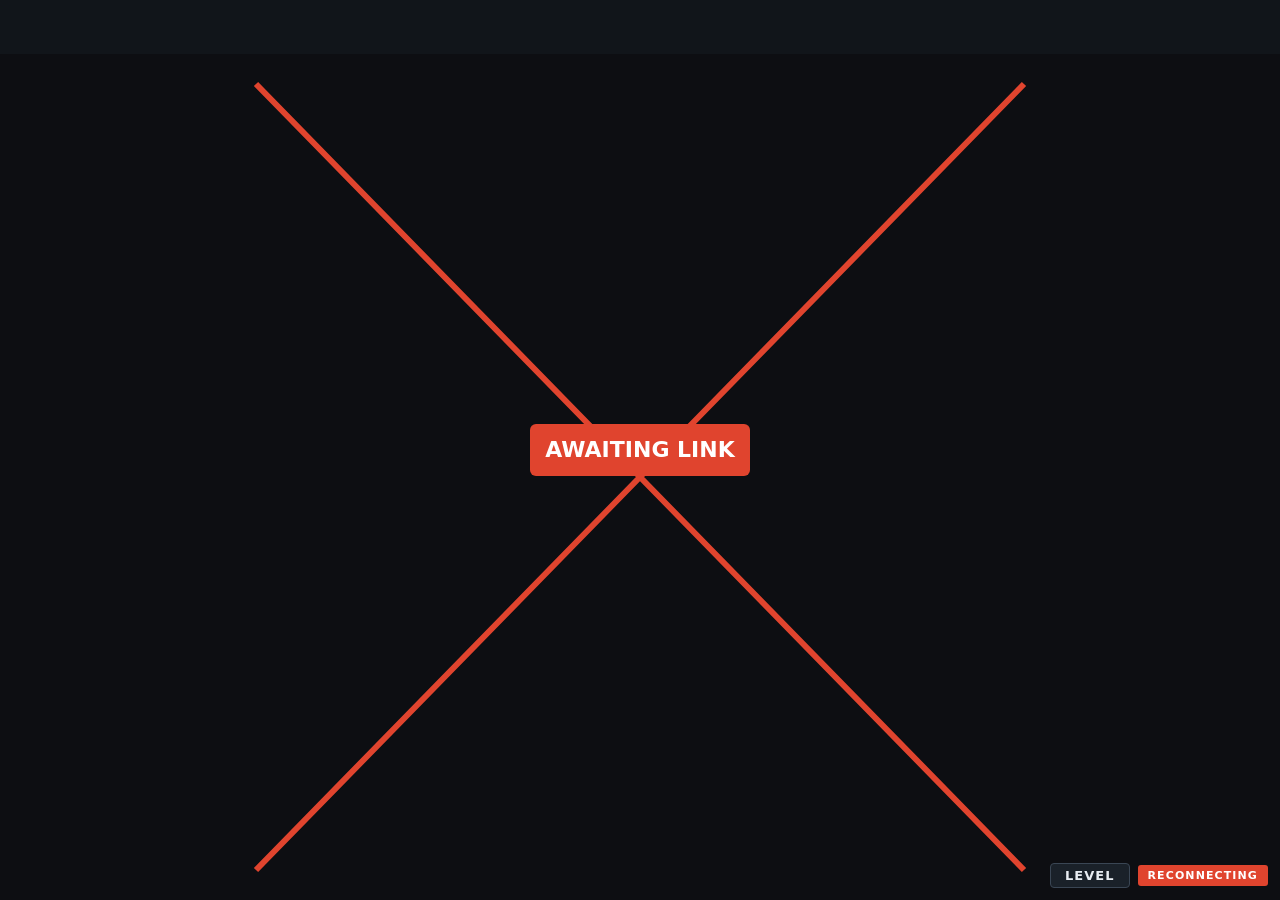
<file: static/index.html>
<!doctype html>
<html lang="en">
<head>
<meta charset="utf-8">
<meta name="viewport" content="width=device-width, initial-scale=1">
<title>PyAvionics — PFD</title>
<link rel="icon" href="data:image/svg+xml,%3Csvg xmlns='http://www.w3.org/2000/svg' viewBox='0 0 16 16'%3E%3Ccircle cx='8' cy='8' r='7' fill='%231c66c4'/%3E%3Cpath d='M1 8h14' stroke='%23fff'/%3E%3Cpath d='M1 8a7 7 0 0 0 14 0z' fill='%237c5330'/%3E%3C/svg%3E">
<link rel="stylesheet" href="/static/style.css">
</head>
<body>
<main id="wrap">
  <canvas id="pfd" aria-label="Primary flight display"></canvas>
  <div id="bar">
    <button id="zeroBtn" title="Capture the current attitude as straight-and-level">LEVEL</button>
    <span id="conn" class="tag off">CONNECTING</span>
  </div>
</main>
<script src="/static/pfd.js"></script>
</body>
</html>
</file>
<file: static/style.css>
html, body {
  margin: 0;
  height: 100%;
  background: #0b0d10;
  overflow: hidden;
  font-family: "Segoe UI", system-ui, sans-serif;
}
#wrap { position: relative; width: 100%; height: 100%; }
#pfd { display: block; width: 100%; height: 100%; }

#bar {
  position: absolute;
  bottom: 12px;
  right: 12px;
  display: flex;
  gap: 8px;
  align-items: center;
}
#zeroBtn {
  background: #1a2129;
  color: #e8edf2;
  border: 1px solid #3a4654;
  border-radius: 4px;
  padding: 4px 14px;
  font: 600 13px "Segoe UI", system-ui, sans-serif;
  letter-spacing: 0.08em;
  cursor: pointer;
}
#zeroBtn:hover { background: #263140; }
#zeroBtn:active { background: #31404f; }

.tag {
  font: 700 11px "Segoe UI", system-ui, sans-serif;
  letter-spacing: 0.1em;
  padding: 4px 10px;
  border-radius: 3px;
}
.tag.ok  { color: #0b0d10; background: #4fd47f; }
.tag.off { color: #0b0d10; background: #ffbf47; }
.tag.err { color: #fff;    background: #e0442e; }
</file>
